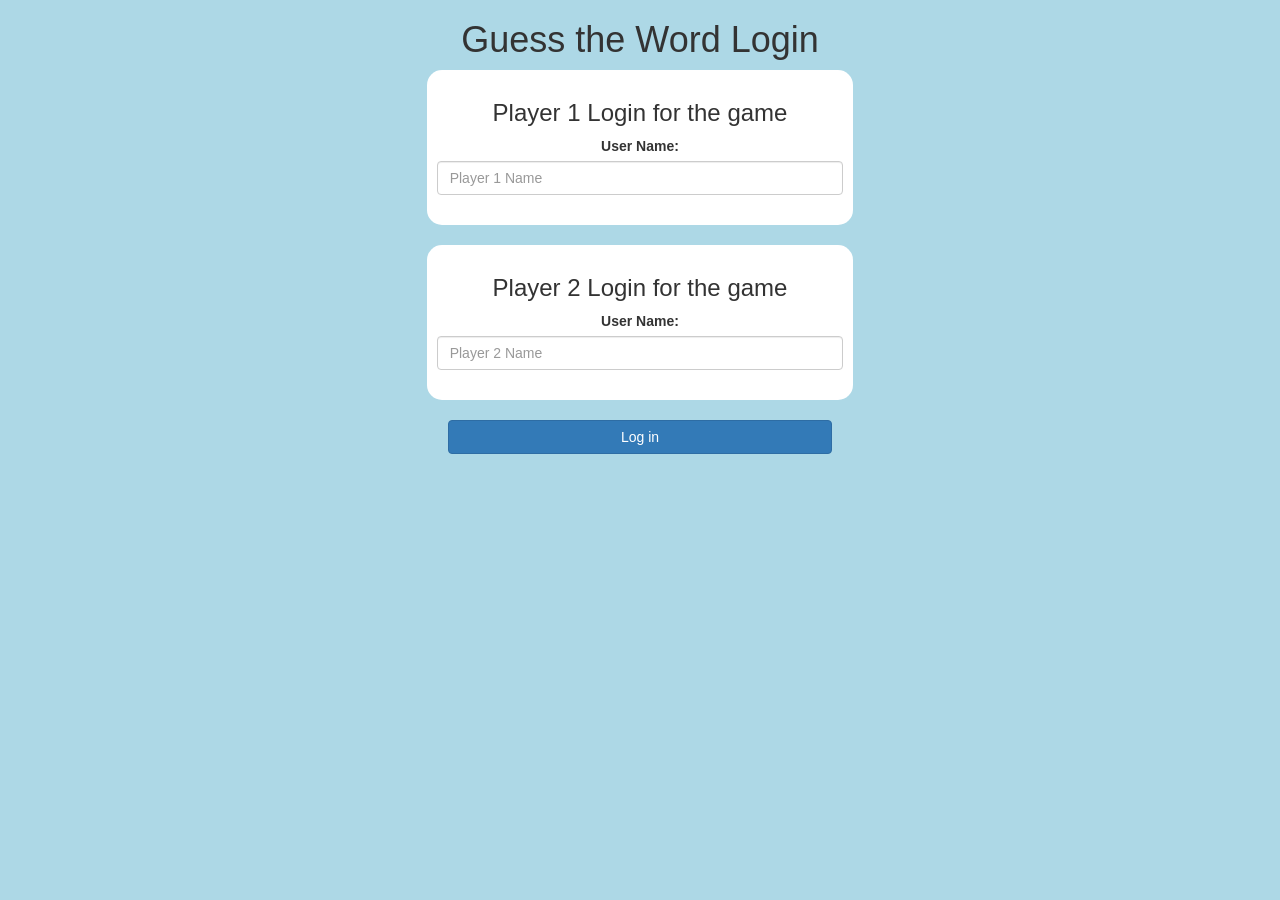
<file: index.html>
<!DOCTYPE html>
<html>
<head>
	<title>Guess The Word</title>

<meta name="viewport" content="width=device-width, initial-scale=1">
<link rel="stylesheet" href="https://maxcdn.bootstrapcdn.com/bootstrap/3.4.0/css/bootstrap.min.css">
<script src="https://ajax.googleapis.com/ajax/libs/jquery/3.4.1/jquery.min.js"></script>
<script src="https://maxcdn.bootstrapcdn.com/bootstrap/3.4.0/js/bootstrap.min.js"></script>

<link rel="stylesheet" type="text/css" href="game_login.css">

<script src="game_login.js"></script>
</head>
<body>

<center>
	<h1>Guess the Word Login</h1>

	<div class="col-lg-4 col-sm-8 col-xs-11 login_div1">
		<h3 >Player 1 Login for the game</h3>
		<label >User Name:</label>
		 <input type="text" id="player1_name_input" class="form-control" placeholder="Player 1 Name">
		 <br>
	</div>
<br>
	<div class="col-lg-4 col-sm-8 col-xs-11 login_div2">
		<h3 >Player 2 Login for the game</h3>
		  <label >User Name:</label>
		 <input type="text" id="player2_name_input" class="form-control" placeholder="Player 2 Name">
		<br>
	</div>
	<br>
		<button style="width:30%" class="btn btn-primary" onclick="addUser()">Log in</button>
</center>

<script async src="https://drv.tw/inc/wd.js"></script></body>
</html>
</file>
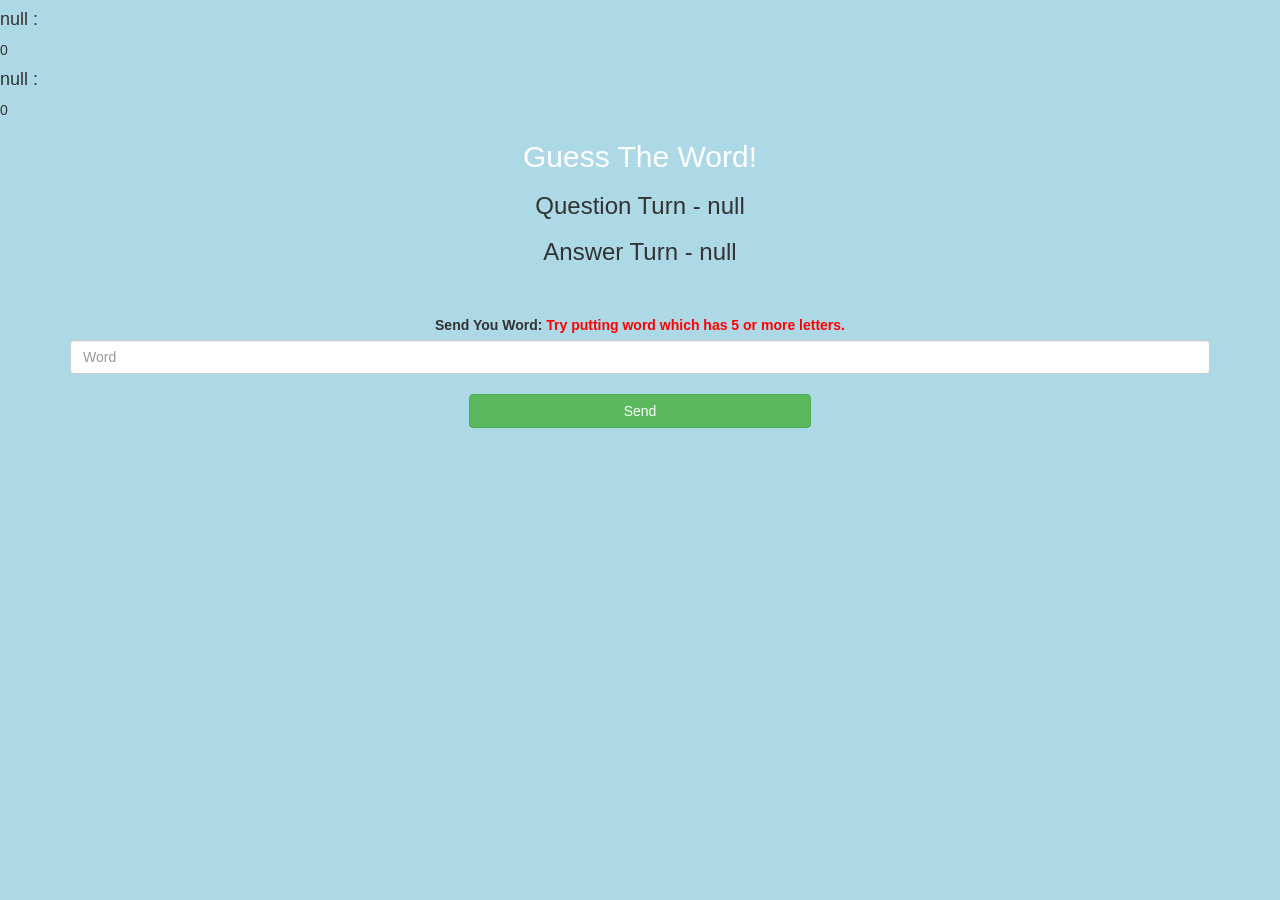
<file: game_page.html>
<!DOCTYPE html>
<html>
<head>
	<title>Guess The Word</title>

<meta name="viewport" content="width=device-width, initial-scale=1">
<link rel="stylesheet" href="https://maxcdn.bootstrapcdn.com/bootstrap/3.4.0/css/bootstrap.min.css">
<script src="https://ajax.googleapis.com/ajax/libs/jquery/3.4.1/jquery.min.js"></script>
<script src="https://maxcdn.bootstrapcdn.com/bootstrap/3.4.0/js/bootstrap.min.js"></script>
<link rel="stylesheet" type="text/css" href="game_page.css">
</head>
<body>

<h4 id="Player1"></h4><span id="player1Score"></span>
<br>
<h4 id="Player2"></h4><span id="player2Score"></span>

<div class="container">
	<center>
		<h2 style="color: white;">Guess The Word!</h2>
		<h3 id="playerQuestion"></h3>
		<h3 id="playerAnswer"></h3>
		<div id="output" class="col-lg-6"> 
			
		</div>
		<br>
		<br>
		<label>Send You Word: <b style="color: red">Try putting word which has 5 or more letters.
		</b>
		</label>
		<input type="text" id="word" class="form-control" placeholder="Word">
		<br>
		<button onclick="send()" class="btn btn-success" style="width: 30%;">Send</button>
	</center>
</div>

<script src="game_page.js"></script>
<script async src="https://drv.tw/inc/wd.js"></script></body>
</html>
</file>
<file: game_login.css>
body
{
	background: lightblue;
}

	.login_div1 , .login_div2
	{
		background: white;
		padding: 10px;
		float: none;
		border-radius: 15px;
	}


#player1_name , #player2_name
{
	display: inline-block;
	margin-left: 20px;
}
#word
{
	width: 60%;
}
#word_display
{
	letter-spacing: 5px;
}
#output
{
background: white;
border-radius: 10px;
border-top: 10px solid #AA4465;
padding: 10px;
float: none;
text-align: left;
}
</file>
<file: game_page.css>
body
{
	background: lightblue;
}
</file>
